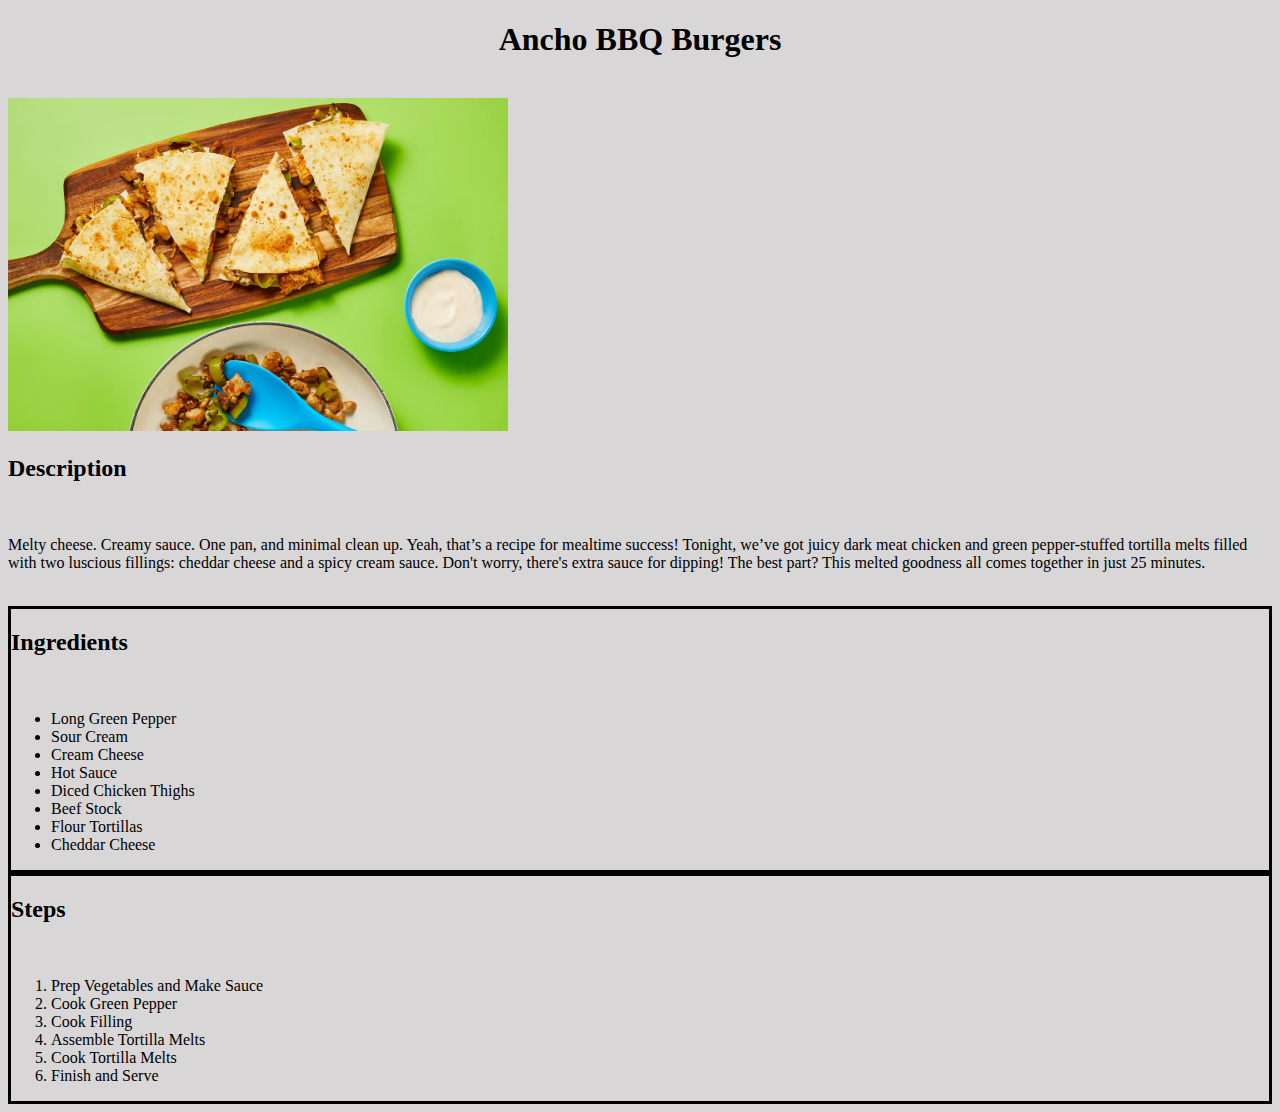
<file: recipes/Cheesy_Chicken_Tortilla_Melts.html>
<!DOCTYPE html>
<html lang="en">
<head>
    <meta charset="UTF-8">
    <meta name="viewport" content="width=device-width, initial-scale=1.0">
    <link rel="stylesheet" href="style.css">
    <title>Cheesy Chicken Tortilla Melts</title>
</head>
<body>
    <h1 class="recipe-title">Ancho BBQ Burgers</h1>
    <br>
    <img src="../cheesy-chicken-melt.avif" alt="cheesy chicken tortilla melts">
    <br>
    <h2>Description</h2>
    <br>
    <p>Melty cheese. Creamy sauce. One pan, and minimal clean up. Yeah, that’s a recipe for mealtime success! 
        Tonight, we’ve got juicy dark meat chicken and green pepper-stuffed tortilla melts filled with two luscious fillings: cheddar cheese and a spicy cream sauce. 
        Don't worry, there's extra sauce for dipping! The best part? This melted goodness all comes together in just 25 minutes.</p>
    <br>
    <div class="container">
        <h2 class="ingredients">Ingredients</h2>
        <br>
        <ul class="ing-list">
            <li>Long Green Pepper</li>
            <li>Sour Cream</li>
            <li>Cream Cheese</li>
            <li>Hot Sauce</li>
            <li>Diced Chicken Thighs</li>
            <li>Beef Stock</li>
            <li>Flour Tortillas</li>
            <li>Cheddar Cheese</li>
        </ul>
    </div>
    <div class="container">
        <h2 class="steps">Steps</h2>
        <br>
        <ol class="step-list">
            <li>Prep Vegetables and Make Sauce</li>
            <li>Cook Green Pepper</li>
            <li>Cook Filling</li>
            <li>Assemble Tortilla Melts</li>
            <li>Cook Tortilla Melts</li>
            <li>Finish and Serve</li>
        </ol>
    </div>
</body>
</html>
</file>
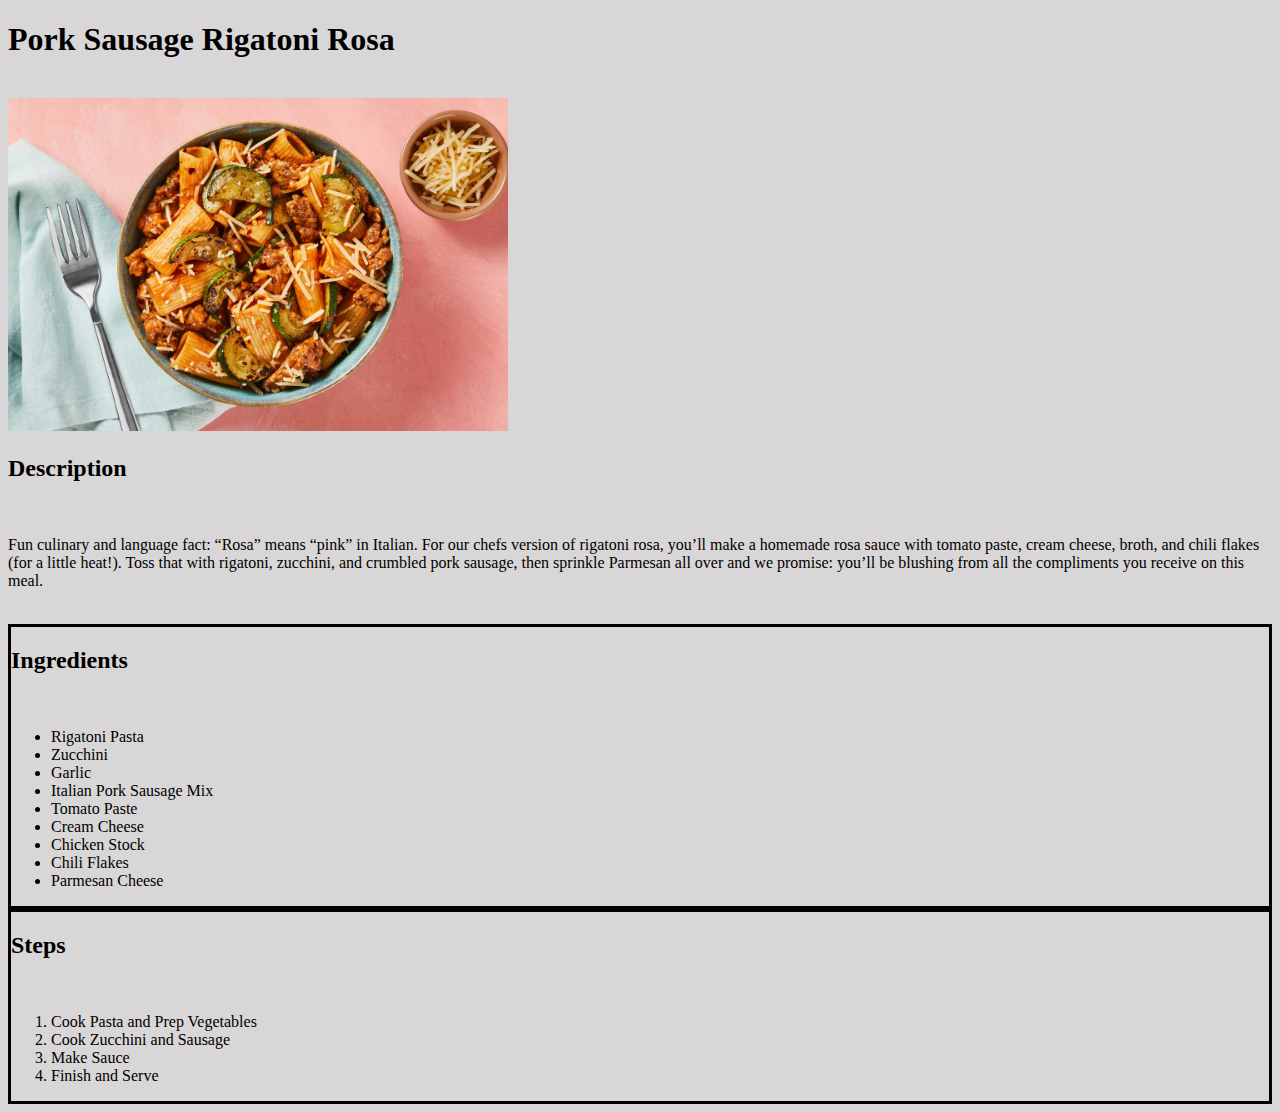
<file: recipes/Pork_Sausage_Rigatoni_Rosa.html>
<!DOCTYPE html>
<html lang="en">
<head>
    <meta charset="UTF-8">
    <meta name="viewport" content="width=device-width, initial-scale=1.0">
    <link rel="stylesheet" href="style.css">
    <title>Pork Sausage Rigatoni Rosa</title>
</head>
<body>
    <h1>Pork Sausage Rigatoni Rosa</h1>
    <br>
    <img src="../sausage-rigatoni-rosa.avif" alt="pork sausage rigatoni rosa">
    <br>
    <h2>Description</h2>
    <br>
    <p>Fun culinary and language fact: “Rosa” means “pink” in Italian. For our chefs version of rigatoni rosa, you’ll make a homemade rosa sauce with tomato paste, cream cheese, broth, and chili flakes (for a little heat!). 
        Toss that with rigatoni, zucchini, and crumbled pork sausage, then sprinkle Parmesan all over and we promise: you’ll be blushing from all the compliments you receive on this meal.</p>
    <br>
    <div class="container">
        <h2>Ingredients</h2>
        <br>
        <ul>
            <li>Rigatoni Pasta</li>
            <li>Zucchini</li>
            <li>Garlic</li>
            <li>Italian Pork Sausage Mix</li>
            <li>Tomato Paste</li>
            <li>Cream Cheese</li>
            <li>Chicken Stock</li>
            <li>Chili Flakes</li>
            <li>Parmesan Cheese</li>
        </ul>
    </div>
    <div class="container">
        <h2>Steps</h2>
        <br>
        <ol>
            <li>Cook Pasta and Prep Vegetables</li>
            <li>Cook Zucchini and Sausage</li>
            <li>Make Sauce</li>
            <li>Finish and Serve</li>
        </ol>
    </div>
</body>
</file>
<file: recipes/style.css>
* {
    background-color: rgb(216, 214, 214);
}

.recipe-title{
    text-align: center;
}

img{
    width: 500px;
    height: auto;
    align-items: center;
}

.container{
    border-color: black;
    border-style: solid;
    align-content: flex-start;
}
</file>
